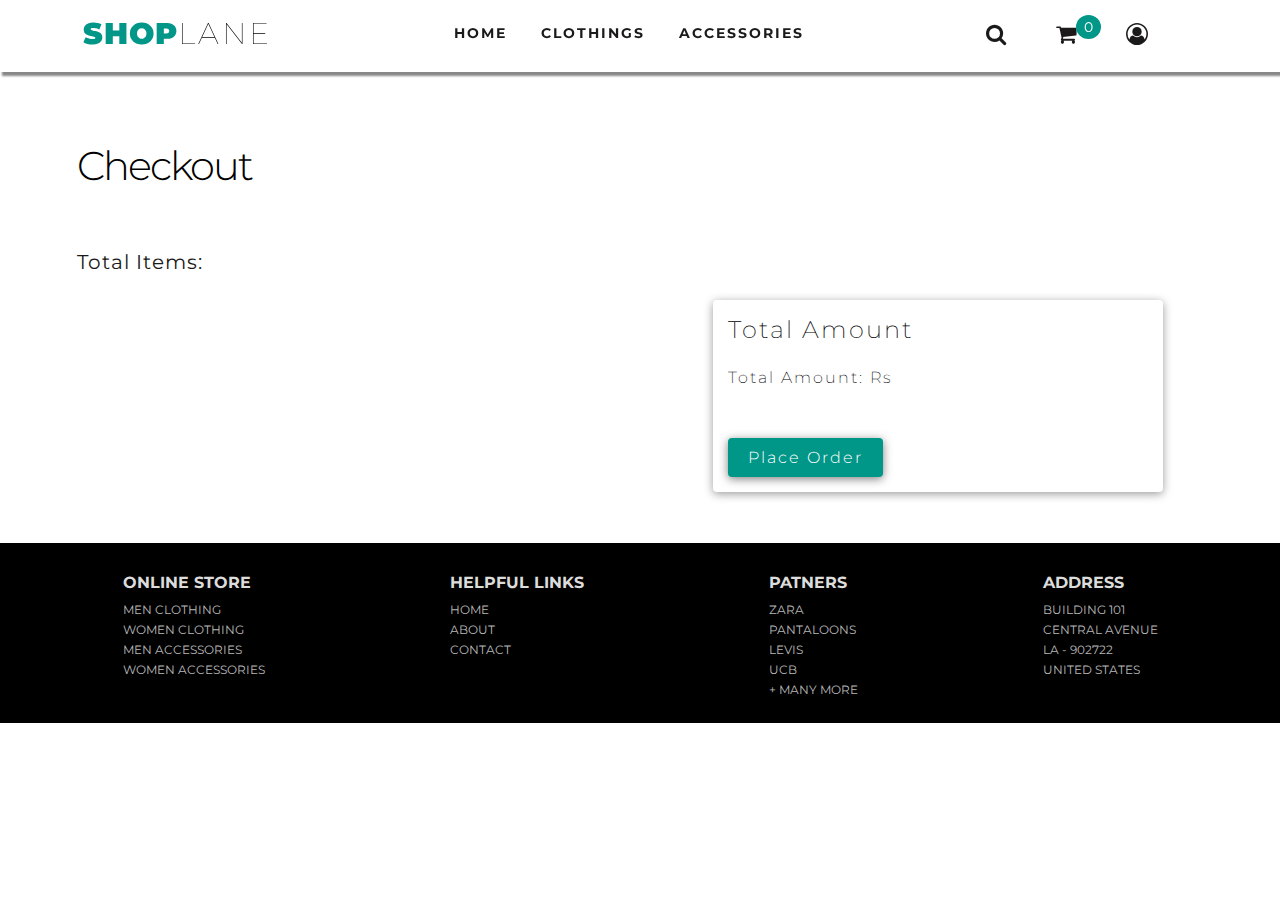
<file: checkout.html>
<!DOCTYPE html>
<html lang="en">
  <head>
    <meta charset="UTF-8">
    <meta name="viewport" content="width=device-width, initial-scale=1.0">
    <meta http-equiv="X-UA-Compatible" content="ie=edge">
    <title>Final Project: JavaScript</title>
    <link rel="stylesheet" href="style.css">
    <link href="https://stackpath.bootstrapcdn.com/font-awesome/4.7.0/css/font-awesome.min.css" rel="stylesheet"/>
    <link href="https://fonts.googleapis.com/css?family=Montserrat&display=swap" rel="stylesheet"/>
    <link rel="stylesheet" type="text/css" href="slick.css">
    <link rel="stylesheet" type="text/css" href="slick-theme.css">
    <script src="https://code.jquery.com/jquery-3.4.1.min.js" integrity="sha256-CSXorXvZcTkaix6Yvo6HppcZGetbYMGWSFlBw8HfCJo=" crossorigin="anonymous"></script>
  </head>
  <body>
    <div id="top-bar">
      <div class="logo">
        <a href="index.html"
          ><h4><span>SHOP</span>LANE</h4>
        </a>
      </div>
      <ul class="nav-links">
        <li><a href="index.html">Home</a></li>
        <li><a href="index.html#clothing">Clothings</a></li>
        <li><a href="index.html#accessories">Accessories</a></li>
      </ul>
      <div class="icons">
        <i class="fa fa-search"></i>
        <div class="cart" id="cartIcon">
          <a href="checkout.html">
            <i class="fa fa-shopping-cart">
              <span id="cart-count">0</span>
            </i>
          </a>
        </div>
        <i class="fa fa-user-circle-o"></i>
        <div class="burger">
          <div class="line1"></div>
          <div class="line2"></div>
          <div class="line3"></div>
        </div>
      </div>
    </div>
    <section id="cart">
      <h1>Checkout</h1>
      <div class="cart-container">
        <div class="left-side">
          <p>Total Items: <span id="number-of-item"></span></p>
          <div class="cart-items" id="cart-item-container"></div>
        </div>
        <div class="right-side">
          <div class="total-amount">
            <h2>Total Amount</h2>
            <p>Total Amount: Rs <span id="total-amount"></span></p>
            <a href="orderconfirm.html">
              <button id="place-order">Place Order</button>
            </a>
          </div>
        </div>
      </div>
    </section>
    <footer>
      <ul class="online-store">
        <li><h3>Online Store</h3></li>
        <li><a href="#">Men Clothing</a></li>
        <li><a href="#">Women Clothing</a></li>
        <li><a href="#">Men Accessories</a></li>
        <li><a href="#">Women Accessories</a></li>
      </ul>
      <ul class="helpful-links">
        <li><h3>Helpful Links</h3></li>
        <li><a href="#">Home</a></li>
        <li><a href="#">About</a></li>
        <li><a href="#">Contact</a></li>
      </ul>
      <ul class="patners">
        <li><h3>Patners</h3></li>
        <li><a href="#">Zara</a></li>
        <li><a href="#">Pantaloons</a></li>
        <li><a href="#">Levis</a></li>
        <li><a href="#">Ucb</a></li>
        <li><a href="#">+ Many More</a></li>
      </ul>
      <ul class="address">
        <li><h3>Address</h3></li>
        <li>Building 101</li>
        <li>Central Avenue</li>
        <li>LA - 902722</li>
        <li>United States</li>
      </ul>
    </footer>
    <script type="text/javascript" src="slick.min.js"></script>
    <script src="index.js"></script>
    <script src="checkout.js"></script>
  </body>
</html>
</file>
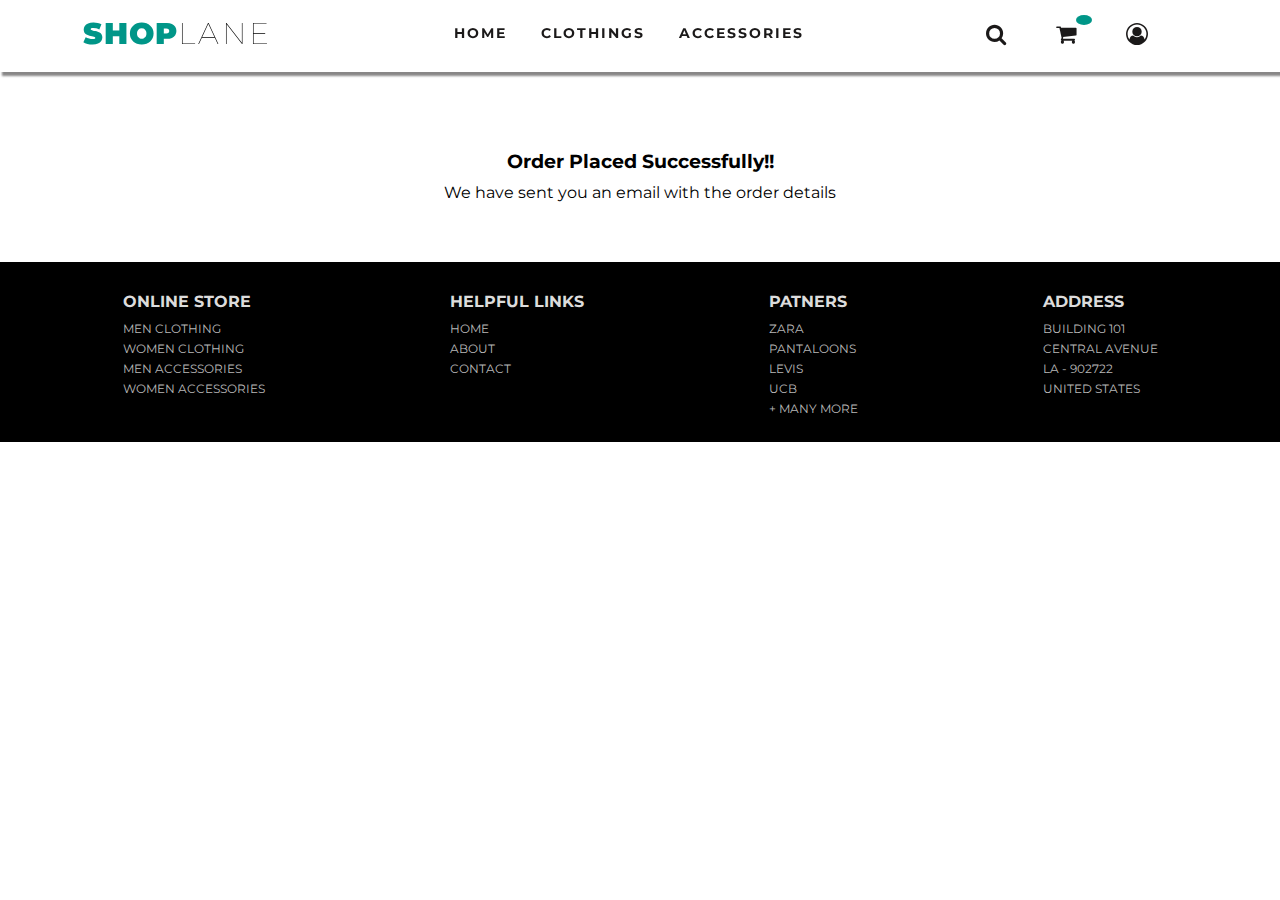
<file: orderconfirm.html>
<!DOCTYPE html>
<html lang="en">
  <head>
    <meta charset="UTF-8">
    <meta name="viewport" content="width=device-width, initial-scale=1.0">
    <meta http-equiv="X-UA-Compatible" content="ie=edge">
    <title>Final Project: JavaScript</title>
    <link rel="stylesheet" href="style.css">
    <link href="https://stackpath.bootstrapcdn.com/font-awesome/4.7.0/css/font-awesome.min.css" rel="stylesheet">
    <link href="https://fonts.googleapis.com/css?family=Montserrat&display=swap" rel="stylesheet">
    <link rel="stylesheet" type="text/css" href="slick.css">
    <link rel="stylesheet" type="text/css" href="slick-theme.css">
    <script src="https://code.jquery.com/jquery-3.4.1.min.js" integrity="sha256-CSXorXvZcTkaix6Yvo6HppcZGetbYMGWSFlBw8HfCJo=" crossorigin="anonymous"></script>
  </head>
  <body>
    <div id="top-bar">
      <div class="logo">
        <a href="index.html"
          ><h4><span>SHOP</span>LANE</h4>
        </a>
      </div>
      <ul class="nav-links">
        <li><a href="index.html">Home</a></li>
        <li><a href="index.html#clothing">Clothings</a></li>
        <li><a href="index.html#accessories">Accessories</a></li>
      </ul>
      <div class="icons">
        <i class="fa fa-search"></i>
        <div class="cart" id="cartIcon">
          <a href="checkout.html">
            <i class="fa fa-shopping-cart">
              <span id="cart-count"></span>
            </i>
          </a>
        </div>
        <i class="fa fa-user-circle-o"></i>
        <div class="burger">
          <div class="line1"></div>
          <div class="line2"></div>
          <div class="line3"></div>
        </div>
      </div>
    </div>
    <div class="order-confirm">
      <h3>Order Placed Successfully!!</h3>
      <p>We have sent you an email with the order details</p>
    </div>
    <footer>
      <ul class="online-store">
        <li><h3>Online Store</h3></li>
        <li><a href="#">Men Clothing</a></li>
        <li><a href="#">Women Clothing</a></li>
        <li><a href="#">Men Accessories</a></li>
        <li><a href="#">Women Accessories</a></li>
      </ul>
      <ul class="helpful-links">
        <li><h3>Helpful Links</h3></li>
        <li><a href="#">Home</a></li>
        <li><a href="#">About</a></li>
        <li><a href="#">Contact</a></li>
      </ul>
      <ul class="patners">
        <li><h3>Patners</h3></li>
        <li><a href="#">Zara</a></li>
        <li><a href="#">Pantaloons</a></li>
        <li><a href="#">Levis</a></li>
        <li><a href="#">Ucb</a></li>
        <li><a href="#">+ Many More</a></li>
      </ul>
      <ul class="address">
        <li><h3>Address</h3></li>
        <li>Building 101</li>
        <li>Central Avenue</li>
        <li>LA - 902722</li>
        <li>United States</li>
      </ul>
    </footer>
    <script type="text/javascript" src="slick.min.js"></script>
    <script src="index.js"></script>
  </body>
</html>
</file>
<file: style.css>
* {
  margin: 0;
  padding: 0;
  box-sizing: border-box;
  font-family: "Montserrat", sans-serif;
}
html {
  scroll-behavior: smooth;
}
body {
  padding-top: 10vh;
}

#top-bar {
  width: 100%;
  display: flex;
  justify-content: space-around;
  box-shadow: 2px 4px 2px rgba(17, 16, 16, 0.5);
  padding: 15px 0;
  min-height: 8vh;
  margin-top: -10vh !important;
  position: fixed;
  z-index: 50;
  background-color: #fff;
}

.logo a {
  text-decoration: none;
  color: #000;
}
.logo a h4 {
  font-size: 30px;
  font-weight: 100;
  letter-spacing: 3px;
  cursor: pointer;
}
.logo a h4 span {
  color: #009688;
  letter-spacing: 1px;
  font-weight: 1000;
}

.nav-links {
  list-style: none;
  display: flex;
  justify-content: space-around;
  align-items: baseline;
  width: 30%;
  padding-top: 8px;
}
.nav-links li a {
  text-decoration: none;
  font-size: 14px;
  color: rgb(27, 25, 25);
  text-transform: uppercase;
  font-weight: 700;
  letter-spacing: 2px;
  transition: all 0.2s;
}
.nav-links li a:hover {
  color: #009688;
}

.icons {
  display: flex;
  color: rgb(27, 25, 25);
}
.icons i {
  padding-top: 8px;
  font-size: 22px;
  cursor: pointer;
  margin-right: 50px;
}
.icons .cart {
  position: relative;
}
.icons .cart a {
  color: rgb(27, 25, 25);
}
.icons .cart a span {
  color: #fff;
  background-color: #009688;
  border-radius: 50%;
  font-size: 14px;
  padding: 5px 8px;
  position: absolute;
  top: 0;
}
.burger {
  display: none;
  padding-top: 5px;
  cursor: pointer;
}
.burger div {
  width: 25px;
  height: 3px;
  background-color: rgb(27, 25, 25);
  margin: 5px;
  transition: all 0.3s ease;
}

.toggle .line1 {
  transform: rotate(-45deg) translate(-5px, 6px);
}
.toggle .line2 {
  opacity: 0;
}
.toggle .line3 {
  transform: rotate(45deg) translate(-5px, -6px);
}

@media screen and (max-width: 1024px) {
  body {
    overflow-x: hidden;
  }
  .nav-links {
    position: absolute;
    right: 0;
    height: 89vh;
    top: 10.4vh;
    display: flex;
    flex-direction: column;
    justify-content: flex-start;
    align-items: center;
    width: 50%;
    transform: translateX(100%);
    transition: 0.5s ease-in;
    background: #009688;
    z-index: 100;
  }
  .nav-links li {
    opacity: 1;
    margin-top: 100px;
  }
  .nav-links li a {
    color: rgb(27, 25, 25);
  }
  .nav-links li a:hover {
    color: #fff;
  }
  .burger {
    display: block;
  }
}
@media screen and (max-width: 425px) {
  body {
    overflow-x: hidden;
  }
  .logo a h4 {
    font-size: 24px;
  }
  .icons i {
    padding-top: 6px;
    font-size: 20px;
    margin-right: 20px;
  }
  .icons .cart {
    margin-right: 15px;
  }
  .burger {
    padding-top: 2px;
  }
}
@media screen and (max-width: 320px) {
  .logo h4 {
    font-size: 20px;
  }
  .icons i {
    padding-top: 4px;
    font-size: 16px;
    margin-right: 15px;
  }
  .burger {
    padding-top: 0px;
  }
}

.nav-active {
  transform: translateX(0%);
}

#features {
  display: flex;
  justify-content: space-around;
}

#features .icon-container {
  width: 200px;
  height: 200px;
  position: relative;
  display: flex;
  justify-content: center;
}

#features .img-wrapper {
  cursor: pointer;
  padding: 15px;
  width: 90px;
  height: 90px;
  border-radius: 50%;
  background-color: #009688;
  animation: animate 3s linear infinite;
  position: absolute;
  top: 50%;
  left: 50%;
  transform: translate(-50%, -50%);
}

#features .img-wrapper img {
  width: 40px;
  height: 38px;
  position: absolute;
  top: 50%;
  left: 50%;
  transform: translate(-50%, -50%);
}

#features .icon-container h4 {
  color: rgb(27, 25, 25);
  position: absolute;
  top: 80%;
}

@keyframes animate {
  0% {
    box-shadow: 0 0 0 0 rgba(0, 150, 136, 0.7), 0 0 0 0 rgba(0, 150, 136, 0.7);
  }
  40% {
    box-shadow: 0 0 0 50px rgba(0, 150, 136, 0), 0 0 0 0 rgba(0, 150, 136, 0.7);
  }
  80% {
    box-shadow: 0 0 0 50px rgba(0, 150, 136, 0), 0 0 0 30px rgba(0, 150, 136, 0);
  }
  100% {
    box-shadow: 0 0 0 0 rgba(0, 150, 136, 0), 0 0 0 30px rgba(0, 150, 136, 0);
  }
}
@media screen and (max-width: 425px) {
  #features {
    flex-wrap: wrap;
  }
  #features .img-wrapper {
    cursor: pointer;
    padding: 15px;
    width: 60px;
    height: 60px;
  }
  #features .img-wrapper img {
    width: 35px;
    height: 33px;
  }
  #features .icon-container {
    width: 50%;
  }
  #features .icon-container h4 {
    font-size: 13px;
  }
  @keyframes animate {
    0% {
      box-shadow: 0 0 0 0 rgba(0, 150, 136, 0.7), 0 0 0 0 rgba(0, 150, 136, 0.7);
    }
    40% {
      box-shadow: 0 0 0 30px rgba(0, 150, 136, 0),
        0 0 0 0 rgba(0, 150, 136, 0.7);
    }
    80% {
      box-shadow: 0 0 0 30px rgba(0, 150, 136, 0),
        0 0 0 15px rgba(0, 150, 136, 0);
    }
    100% {
      box-shadow: 0 0 0 0 rgba(0, 150, 136, 0), 0 0 0 15px rgba(0, 150, 136, 0);
    }
  }
}

.section-heading {
  margin-top: 100px;
  margin-left: 70px;
  color: rgb(27, 25, 25);
}
.card-conatiner {
  display: flex;
  flex-wrap: wrap;
  justify-content: center;
  padding: 0 4%;
}
.card {
  width: 15%;
  min-width: 200px;
  height: auto;
  margin: 30px 10px;
  cursor: pointer;
  background-color: #fff;
  box-shadow: 0 2px 10px rgba(0, 0, 0, 0.3);
}
.card a {
  text-decoration: none;
  color: #fff;
}
.card:hover {
  box-shadow: 0 2px 10px rgba(0, 0, 0, 0.7);
}
.card .img img {
  width: 100%;
}
.card .details {
  padding-left: 10px;
  margin: 10px auto;
}
.card .details h3 {
  text-align: left;
  font-size: 16px;
  font-weight: 400;
  letter-spacing: 0.5px;
  color: rgb(27, 25, 25);
}
.card .details h4 {
  margin-top: 10px;
  text-align: left;
  font-size: 12px;
  color: rgb(110, 110, 110);
}
.card .details h5 {
  margin-top: 10px;
  text-align: left;
  font-size: 15px;
  letter-spacing: 2px;
  color: #009688;
}

footer {
  background-color: black;
  height: 180px;
  padding: 30px;
  display: flex;
  flex-direction: row;
  justify-content: space-around;
}
footer ul li {
  list-style: none;
  text-transform: uppercase;
  margin-bottom: 5px;
  cursor: pointer;
}
footer ul li a,
footer ul li {
  text-decoration: none;
  color: #b8b8b8;
  font-size: 12px;
}
footer ul li a:hover,
footer ul li:hover {
  color: #009688;
}
footer ul li h3 {
  text-decoration: none;
  color: #dcdcdc;
  font-size: 16px;
  margin-bottom: 10px;
  cursor: pointer;
}
@media screen and (max-width: 600px) {
  footer {
    display: flex;
    flex-wrap: wrap;
    justify-content: space-around;
    height: auto;
  }
  footer ul {
    width: 50%;
    margin-bottom: 50px;
  }
}
@media screen and (max-width: 375px) {
  footer ul {
    width: 100%;
    margin-bottom: 30px;
  }
}

#product {
  max-width: 1200px;
  margin: 0 auto;
  padding: 15px;
  display: flex;
  flex-wrap: wrap;
}
.left-column {
  width: 40%;
}
.right-column {
  width: 60%;
  margin-top: 40px;
  padding-left: 30px;
}
.left-column img {
  width: 100%;
  margin-top: 50px;
}
.product-description {
  margin-bottom: 40px;
}
.product-description h1 {
  font-weight: 300;
  font-size: 44px;
  letter-spacing: -2px;
}
.product-description h4 {
  margin-top: 20px;
  font-weight: 200;
  font-size: 20px;
  letter-spacing: 1px;
  color: rgb(27, 25, 25);
}
.product-description h3 {
  margin-top: 20px;
  font-weight: 200;
  font-size: 20px;
  letter-spacing: 1px;
  color: rgb(27, 25, 25);
}
.product-description h3 span {
  color: #009688;
  font-weight: bold;
}
.product-description p {
  margin-top: 20px;
  font-size: 16px;
  font-weight: 300;
  color: #86939e;
}
.product-preview .previewImg {
  display: flex;
  flex-wrap: wrap;
  justify-content: left;
  margin-top: 20px;
}
.product-preview .previewImg img {
  margin: 5px;
  width: 15%;
  height: 30%;
  cursor: pointer;
  padding: 4px;
  border-radius: 6px;
}
.active {
  border: 2px solid #009688;
}

.btn button {
  font-size: 16px;
  font-weight: bold;
  color: #fff;
  padding: 10px 20px;
  letter-spacing: 2px;
  background-color: #009688;
  border: none;
  border-radius: 4px;
  cursor: pointer;
  box-shadow: 0 2px 10px rgba(0, 0, 0, 0.5);
}
.btn button:hover {
  box-shadow: 0 2px 10px rgba(0, 0, 0, 0.7);
}
@media screen and (max-width: 768px) {
  #product {
    display: flex;
    flex-wrap: wrap;
  }
  .left-column {
    width: 100%;
  }
  .right-column {
    width: 100%;
    margin-top: 40px;
    padding-left: 30px;
  }
  .left-column img {
    margin-top: 30px;
  }
  .product-description h1 {
    font-size: 34px;
  }
  .product-description h4 {
    font-size: 14px;
  }
  .product-description h3 {
    font-size: 17px;
  }
  .product-description p {
    font-size: 14px;
  }
}

#cart {
  margin: 4% 6%;
}
#cart h1 {
  font-weight: 300;
  font-size: 40px;
  letter-spacing: -2px;
}
.cart-container {
  display: flex;
  flex-wrap: wrap;
}
.left-side {
  width: 52%;
  margin-top: 60px;
}
.right-side {
  width: 45%;
  margin-top: 60px;
}
.left-side p {
  color: rgb(27, 25, 25);
  letter-spacing: 1px;
  font-size: 20px;
}
.item {
  display: flex;
  width: 600px;
  margin-top: 25px;
  border-radius: 4px;
  padding: 15px;
  cursor: pointer;
  box-shadow: 0 2px 10px rgba(0, 0, 0, 0.4);
}
.item img {
  width: 80px;
  height: 100px;
  border-radius: 4px;
}
.item .detail {
  padding-left: 15px;
}
.item .detail p {
  font-size: 16px;
  margin-top: 8px;
}
.total-amount {
  width: 450px;
  margin-top: 50px;
  margin-left: 50px;
  border-radius: 4px;
  padding: 15px;
  cursor: pointer;
  box-shadow: 0 2px 10px rgba(0, 0, 0, 0.4);
}
.total-amount h2 {
  letter-spacing: 2px;
  font-weight: 200;
}
.total-amount p {
  margin-top: 20px;
  font-size: 16px;
  letter-spacing: 2px;
  font-weight: 200;
}
.total-amount p span {
  font-weight: bold;
  font-size: 20px;
}
.total-amount button {
  font-size: 16px;
  margin-top: 50px;
  font-weight: 300;
  color: #fff;
  padding: 10px 20px;
  letter-spacing: 2px;
  background-color: #009688;
  border: none;
  border-radius: 4px;
  cursor: pointer;
  box-shadow: 0 2px 10px rgba(0, 0, 0, 0.5);
}
.total-amount button:hover {
  box-shadow: 0 2px 10px rgba(0, 0, 0, 0.7);
}
@media screen and (max-width: 1024px) {
  .item {
    width: 450px;
  }
  .total-amount {
    width: 350px;
    margin-top: 50px;
    margin-left: 50px;
  }
}
@media screen and (max-width: 910px) {
  .left-side {
    width: 100%;
    margin-top: 60px;
  }
  .right-side {
    width: 100%;
    margin-top: 60px;
  }
  .item {
    width: 600px;
  }
  .total-amount {
    width: 600px;
    margin: 0;
  }
}
@media screen and (max-width: 425px) {
  .item {
    width: 350px;
  }
  .item .detail h1 {
    font-size: 20px;
  }
  .item .detail p {
    font-size: 14px;
  }
}
@media screen and (max-width: 375px) {
  .item {
    width: 325px;
  }
  .item .detail h1 {
    font-size: 18px;
  }
  .total-amount {
    width: 325px;
  }
}
@media screen and (max-width: 320px) {
  .item {
    width: 275px;
  }
  .item .detail h1 {
    font-size: 16px;
  }
  .total-amount {
    width: 275px;
  }
}

.order-confirm {
  margin-top: 60px;
  margin-bottom: 60px;
  text-align: center;
}
.order-confirm img {
  height: 300px;
}
.order-confirm h2 {
  margin-top: 60px;
}
.order-confirm p {
  margin-top: 10px;
}
</file>
